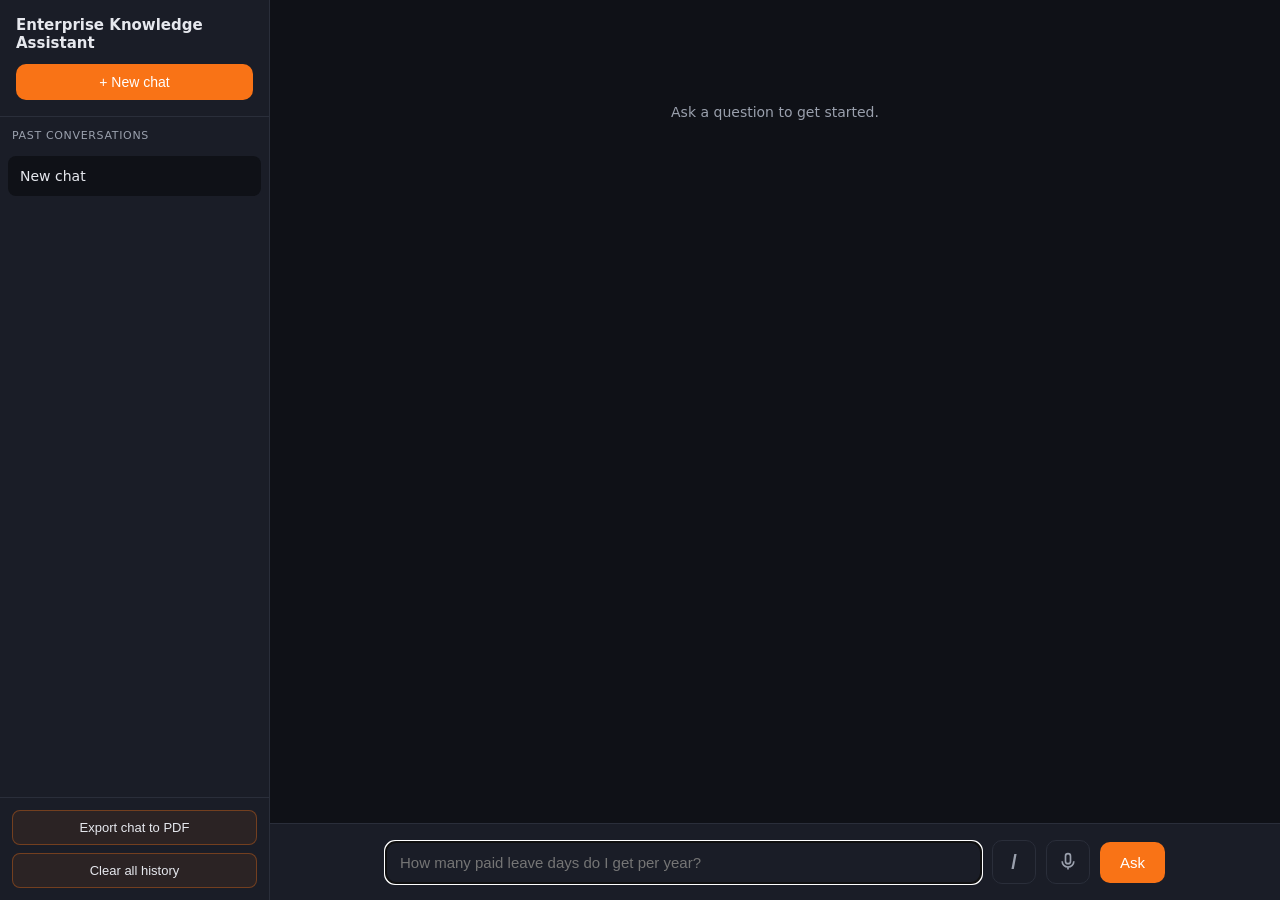
<file: templates/index.html>
<!DOCTYPE html>
<html lang="en">
<head>
  <meta charset="utf-8" />
  <meta name="viewport" content="width=device-width, initial-scale=1" />
  <title>Enterprise Knowledge Assistant</title>
  <style>
    :root { --bg:#0f1117; --panel:#1a1d27; --border:#2a2e3a; --text:#e6e8ee;
            --muted:#9aa0ad; --accent:#f97316; --good:#3fbf7f; --warn:#e0a83e; --bad:#e0574e; }
    * { box-sizing: border-box; }
    body { margin:0; background:var(--bg); color:var(--text);
           font-family:system-ui,-apple-system,Segoe UI,Roboto,sans-serif; }

    /* Layout: sidebar + main */
    .app { display:flex; height:100vh; overflow:hidden; }
    .sidebar { width:270px; flex-shrink:0; background:var(--panel); border-right:1px solid var(--border);
               display:flex; flex-direction:column; }
    .main { flex:1; display:flex; flex-direction:column; overflow:hidden; }
    .chat-scroll { flex:1; overflow-y:auto; }

    /* Sidebar */
    .side-head { padding:16px; border-bottom:1px solid var(--border); }
    .brand { font-size:15px; font-weight:600; margin:0 0 12px; }
    .new-chat { width:100%; padding:10px; background:var(--accent); color:#fff; border:0;
                border-radius:10px; font-size:14px; cursor:pointer; }
    .new-chat:hover { background:#ea6a0c; }
    .sessions { flex:1; overflow-y:auto; padding:8px; }
    .sessions-label { padding:12px 12px 6px; font-size:11px; text-transform:uppercase;
                      letter-spacing:.06em; color:var(--muted); }
    .session { display:flex; align-items:center; gap:8px; padding:10px 12px; border-radius:8px;
               cursor:pointer; color:var(--muted); font-size:14px; }
    .session:hover { background:var(--bg); }
    .session.active { background:var(--bg); color:var(--text); }
    .session .title { flex:1; overflow:hidden; text-overflow:ellipsis; white-space:nowrap; }
    .session .del { opacity:0; border:0; background:none; color:var(--muted); cursor:pointer; font-size:16px; }
    .session:hover .del { opacity:1; }
    .session .del:hover { color:var(--bad); }
    .side-foot { padding:12px; border-top:1px solid var(--border); display:flex; flex-direction:column; gap:8px; }
    .side-foot button { width:100%; padding:9px; background:rgba(249,115,22,0.08); color:var(--text);
                        border:1px solid rgba(249,115,22,0.35); border-radius:8px; font-size:13px; cursor:pointer; }
    .side-foot button:hover { border-color:var(--accent); }

    .wrap { max-width:820px; margin:0 auto; padding:0 20px; }
    .chat-scroll .wrap { padding:24px 20px; }
    h1 { font-size:22px; margin:0 0 4px; }
    p.sub { color:var(--muted); margin:0 0 24px; font-size:14px; }

    .composer { border-top:1px solid var(--border); background:var(--panel); padding:16px 0; }
    .row { display:flex; gap:10px; align-items:center; }
    input#q { flex:1; padding:12px 14px; background:var(--panel); color:var(--text);
              border:1px solid var(--border); border-radius:10px; font-size:15px; }
    button#go { padding:12px 20px; background:var(--accent); color:#fff; border:0;
                border-radius:10px; font-size:15px; cursor:pointer; }
    button#go:disabled { opacity:.5; cursor:default; }
    button#go:hover:not(:disabled) { background:#ea6a0c; }
    .icon-btn { width:44px; height:44px; display:flex; align-items:center; justify-content:center;
                background:var(--panel); border:1px solid var(--border); border-radius:10px;
                color:var(--muted); cursor:pointer; }
    .icon-btn:hover { color:var(--text); border-color:var(--accent); }
    #cmdBtn { font-size:20px; font-weight:700; }
    .cmd-wrap { position:relative; display:inline-flex; }
    .cmd-menu { position:absolute; bottom:calc(100% + 8px); left:0; min-width:230px;
                background:var(--panel); border:1px solid var(--border); border-radius:10px;
                padding:6px; box-shadow:0 8px 24px rgba(0,0,0,.4); z-index:40; }
    .cmd-menu button { display:block; width:100%; text-align:left; background:none; border:0;
                       color:var(--text); padding:8px 10px; border-radius:6px; cursor:pointer; }
    .cmd-menu button:hover { background:var(--bg); }
    .cmd-head { font-size:11px; text-transform:uppercase; letter-spacing:.06em;
                color:var(--muted); padding:6px 10px 4px; }
    .cmd-name { display:block; font-size:14px; }
    .cmd-desc { display:block; font-size:12px; color:var(--muted); margin-top:2px; }
    .icon-btn.listening { color:var(--bad); border-color:var(--bad); animation:pulse 1.2s infinite; }
    @keyframes pulse { 0%,100%{opacity:1;} 50%{opacity:.5;} }

    .spinner { display:none; width:20px; height:20px; }
    .spinner.active { display:inline-block; animation:spin 1s linear infinite; }
    .spinner svg { width:100%; height:100%; }
    @keyframes spin { from{transform:rotate(0);} to{transform:rotate(360deg);} }

    .card { background:var(--panel); border:1px solid var(--border); border-radius:12px;
            padding:18px 20px; margin-top:16px; }
    .card h2 { font-size:13px; text-transform:uppercase; letter-spacing:.06em;
               color:var(--muted); margin:0 0 10px; }
    .answer { white-space:pre-wrap; line-height:1.55; }
    .answer strong { font-weight:600; }
    .answer code { font-family:ui-monospace,Consolas,monospace; background:var(--bg);
                   padding:1px 5px; border-radius:4px; font-size:.9em; }
    .sources { display:flex; align-items:center; flex-wrap:wrap; gap:6px; margin-top:14px; }
    .src-label { font-size:11px; text-transform:uppercase; letter-spacing:.06em; color:var(--muted); }
    .chat-item { margin-bottom:24px; }
    .card.question { display:flex; gap:12px; align-items:flex-start;
                     background:rgba(249,115,22,0.08); border-color:rgba(249,115,22,0.35); }
    .avatar { width:30px; height:30px; flex-shrink:0; border-radius:50%; background:var(--accent);
              color:#fff; display:flex; align-items:center; justify-content:center; }
    .q-body { flex:1; }

    .scores { display:grid; grid-template-columns:repeat(auto-fit,minmax(140px,1fr)); gap:12px; }
    .score { background:var(--bg); border:1px solid var(--border); border-radius:10px;
             padding:12px 14px; text-align:center; }
    .score .name { font-size:11px; color:var(--muted); text-transform:uppercase;
                   letter-spacing:.5px; margin-bottom:4px; }
    .score .val { font-size:18px; font-weight:600; margin-bottom:2px; }
    .score .desc { font-size:10px; color:var(--muted); }
    .good { color:var(--good); } .warn { color:var(--warn); } .bad { color:var(--bad); }
    .summary { color:var(--muted); font-size:14px; margin-top:12px; padding:8px;
               background:var(--bg); border-radius:6px; }

    .chips { display:flex; flex-wrap:wrap; gap:6px; }
    .chip { font-size:12px; background:var(--bg); border:1px solid var(--border);
            border-radius:20px; padding:4px 12px; color:var(--muted); }
    .escalation { border-color:var(--warn); }
    .escalation h2 { color:var(--warn); }

    .progress { margin:0 0 12px; padding:12px; background:var(--bg);
                border:1px solid var(--border); border-radius:8px; }
    .progress-text { color:var(--muted); font-size:14px; }
    .progress-bar { height:4px; background:var(--border); border-radius:2px; margin-top:8px; overflow:hidden; }
    .progress-fill { height:100%; width:0; background:var(--accent); transition:width .3s ease; }

    .empty { color:var(--muted); text-align:center; margin-top:80px; font-size:14px; }
    .hidden { display:none !important; }
    .menu-btn { display:none; }
    @media (max-width:720px) {
      .sidebar { position:fixed; left:0; top:0; bottom:0; z-index:30; transform:translateX(-100%);
                 transition:transform .2s ease; }
      .sidebar.open { transform:translateX(0); }
      .menu-btn { display:flex; }
    }
  </style>
</head>
<body>
  <div class="app">
    <aside class="sidebar" id="sidebar">
      <div class="side-head">
        <p class="brand">Enterprise Knowledge Assistant</p>
        <button class="new-chat" id="newChat">+ New chat</button>
      </div>
      <div class="sessions-label">Past conversations</div>
      <div class="sessions" id="sessions"></div>
      <div class="side-foot">
        <button id="exportPdf">Export chat to PDF</button>
        <button class="danger" id="clearAll">Clear all history</button>
      </div>
    </aside>

    <main class="main">
      <div class="chat-scroll" id="chatScroll">
        <div class="wrap">
          <div class="chat-history" id="chatHistory"></div>
        </div>
      </div>

      <div class="composer">
        <div class="wrap">
          <div id="progress" class="progress hidden">
            <div class="progress-text" id="progressText">Processing your request...</div>
            <div class="progress-bar"><div class="progress-fill" id="progressFill"></div></div>
          </div>
          <div class="row">
            <button class="icon-btn menu-btn" id="menuBtn" title="Menu">&#9776;</button>
            <input id="q" placeholder="How many paid leave days do I get per year?" autofocus />
            <span class="cmd-wrap">
              <button class="icon-btn" id="cmdBtn" title="Commands">/</button>
              <div id="cmdMenu" class="cmd-menu hidden">
                <div class="cmd-head">Tools</div>
                <button data-cmd="/about"><span class="cmd-name">/about</span><span class="cmd-desc">what this assistant is</span></button>
                <button data-cmd="/stats"><span class="cmd-name">/stats</span><span class="cmd-desc">Live ticket &amp; activity count</span></button>
              </div>
            </span>
            <button class="icon-btn" id="mic" title="Voice input">
              <svg viewBox="0 0 24 24" width="20" height="20" fill="none" stroke="currentColor" stroke-width="2">
                <rect x="9" y="2" width="6" height="12" rx="3"/>
                <path d="M5 11a7 7 0 0 0 14 0M12 18v3"/>
              </svg>
            </button>
            <button id="go">Ask</button>
            <div class="spinner" id="spinner">
              <svg viewBox="0 0 24 24" fill="none" stroke="currentColor" stroke-width="2">
                <circle cx="12" cy="12" r="10" opacity="0.25"/>
                <path d="M12 2a10 10 0 0 1 10 10" opacity="0.75"/>
              </svg>
            </div>
          </div>
        </div>
      </div>
    </main>
  </div>

  <script>
    const $ = (id) => document.getElementById(id);
    const cls = (v) => v == null ? "bad" : v >= 0.8 ? "good" : v >= 0.6 ? "warn" : "bad";
    const fmt = (v) => v == null ? "n/a" : v.toFixed(2);
    // The model replies in light markdown; render bold and inline code, escape the rest.
    const mdFormat = (text) => (text || "")
      .replace(/&/g, "&amp;").replace(/</g, "&lt;").replace(/>/g, "&gt;")
      .replace(/\*\*(.+?)\*\*/g, "<strong>$1</strong>")
      .replace(/`([^`]+?)`/g, "<code>$1</code>");
    // Pull the "(file.md)" citations out of the answer so they show as separate source tags.
    const splitSources = (text) => {
      const sources = [];
      const body = (text || "")
        .replace(/\(([^()]*\.(?:md|pdf|txt|docx|csv|json))\)/gi, (_, list) => {
          list.split(/[,;]\s*/).forEach((f) => {
            const name = f.trim();
            if (name && !sources.includes(name)) sources.push(name);
          });
          return "";
        })
        .replace(/[ \t]+([.,])/g, "$1")
        .replace(/[ \t]+$/gm, "")
        .trim();
      return { body, sources };
    };
    const metricInfo = {
      faithfulness: "How well grounded the answer is in the retrieved context",
      answer_relevancy: "How relevant the answer is to the question asked",
    };

    // Slash commands: a light touch of the MCP service-desk layer, typed in the chat box.
    const HELP_TEXT =
      "**Commands**\n" +
      "`/help` — show this list\n" +
      "`/about` — what this assistant is\n" +
      "`/stats` — live service-desk numbers\n\n" +
      "Ask anything else in plain English to search the knowledge base.";
    const ABOUT_TEXT =
      "**Enterprise Knowledge Assistant**\n" +
      "Answers questions from internal company documents, grounded in the source text " +
      "and scored for faithfulness before replying. Low-confidence answers are escalated " +
      "to a human ticket.\n\n" +
      "Built with LangGraph, retrieval-augmented generation, RAGAS evaluation, and an MCP service desk.";

    const SESSIONS_KEY = "eka_sessions";
    const ACTIVE_KEY = "eka_active";
    let sessions = JSON.parse(localStorage.getItem(SESSIONS_KEY) || "[]");
    let activeId = localStorage.getItem(ACTIVE_KEY);

    const save = () => {
      localStorage.setItem(SESSIONS_KEY, JSON.stringify(sessions));
      localStorage.setItem(ACTIVE_KEY, activeId);
    };
    const active = () => sessions.find((s) => s.id === activeId);
    const scrollToBottom = () => { const el = $("chatScroll"); el.scrollTop = el.scrollHeight; };

    function newChat() {
      const session = { id: crypto.randomUUID(), title: "New chat", createdAt: Date.now(), messages: [] };
      sessions.unshift(session);
      activeId = session.id;
      save();
      renderSidebar();
      renderChat();
      $("q").focus();
    }

    function switchTo(id) {
      activeId = id;
      save();
      renderSidebar();
      renderChat();
      $("sidebar").classList.remove("open");
    }

    function deleteSession(id) {
      sessions = sessions.filter((s) => s.id !== id);
      if (activeId === id) activeId = sessions[0]?.id || null;
      if (!sessions.length) return newChat();
      save();
      renderSidebar();
      renderChat();
    }
    function clearAll() {
      if (!confirm("Delete all conversations?")) return;
      sessions = [];
      activeId = null;
      localStorage.removeItem(SESSIONS_KEY);
      localStorage.removeItem(ACTIVE_KEY);
      newChat();
    }

    function renderSidebar() {
      $("sessions").innerHTML = sessions.map((s) => `
        <div class="session ${s.id === activeId ? "active" : ""}" data-id="${s.id}">
          <span class="title">${s.title}</span>
          <button class="del" data-del="${s.id}" title="Delete">&times;</button>
        </div>
      `).join("");
    }

    function renderChat() {
      const messages = active()?.messages || [];
      if (!messages.length) {
        $("chatHistory").innerHTML = `<div class="empty">Ask a question to get started.</div>`;
        return;
      }
      $("chatHistory").innerHTML = messages.map((item, index) => {
        if (item.command) return `
          <div class="chat-item">
            <div class="card question">
              <div class="avatar">
                <svg viewBox="0 0 24 24" width="16" height="16" fill="none" stroke="currentColor" stroke-width="2">
                  <circle cx="12" cy="8" r="4"/>
                  <path d="M4 21v-1a7 7 0 0 1 14 0v1"/>
                </svg>
              </div>
              <div class="q-body"><h2>Command</h2><div class="answer">${mdFormat(item.question)}</div></div>
            </div>
            <div class="card"><div class="answer">${mdFormat(item.body)}</div></div>
          </div>`;
        return `
        <div class="chat-item">
          <div class="card question">
            <div class="avatar">
              <svg viewBox="0 0 24 24" width="16" height="16" fill="none" stroke="currentColor" stroke-width="2">
                <circle cx="12" cy="8" r="4"/>
                <path d="M4 21v-1a7 7 0 0 1 14 0v1"/>
              </svg>
            </div>
            <div class="q-body">
              <h2>Question ${index + 1}</h2>
              <div class="answer">${item.question}</div>
            </div>
          </div>
          <div class="card">
            <h2>Answer</h2>
            ${(() => {
              const s = splitSources(item.answer);
              return `<div class="answer">${mdFormat(s.body) || "(no answer)"}</div>` +
                (s.sources.length ? `<div class="sources"><span class="src-label">Sources</span>${s.sources.map((f) => `<span class="chip">${f}</span>`).join("")}</div>` : "");
            })()}
          </div>
          <div class="card">
            <h2>RAGAS Evaluation</h2>
            <div class="scores">
              ${Object.entries(item.scores || {})
                .filter(([k]) => k === "faithfulness" || k === "answer_relevancy")
                .map(([k, v]) => `
                  <div class="score">
                    <div class="name">${k.replace("_", " ")}</div>
                    <div class="val ${cls(v)}">${fmt(v)}</div>
                    <div class="desc">${metricInfo[k] || ""}</div>
                  </div>
                `).join("")}
            </div>
            <div class="summary">${(item.evaluation_summary || "").split("Summary:").pop().trim()}</div>
          </div>
          ${item.escalated ? `
            <div class="card escalation">
              <h2>Escalation</h2>
              <div>Low-confidence query escalated to a human — ticket ${item.ticket_id}.</div>
            </div>` : ""}
          <div class="card">
            <h2>Execution Trace</h2>
            <div class="chips">${(item.trace || []).map((n) => `<span class="chip">${n}</span>`).join("")}</div>
          </div>
        </div>
      `;
      }).join("");
      scrollToBottom();
    }
    let currentRequest = null;
    function simulateProgress() {
      const steps = [
        [10, "Validating input..."], [25, "Retrieving relevant documents..."],
        [50, "Generating response..."], [75, "Evaluating with RAGAS..."],
        [90, "Finalizing audit log..."], [100, "Complete!"],
      ];
      let i = 0;
      const interval = setInterval(() => {
        if (i >= steps.length || !currentRequest) return clearInterval(interval);
        $("progressFill").style.width = steps[i][0] + "%";
        $("progressText").textContent = steps[i][1];
        i++;
      }, 1500);
      return interval;
    }

    async function ask() {
      const question = $("q").value.trim();
      if (!question || currentRequest) return;
      const session = active();

      if (question.startsWith("/")) return runCommand(question, session);

      $("go").disabled = true;
      $("go").textContent = "Processing...";
      $("spinner").classList.add("active");
      $("progress").classList.remove("hidden");
      currentRequest = true;
      const progress = simulateProgress();

      try {
        const res = await fetch("/ask", {
          method: "POST",
          headers: { "Content-Type": "application/json" },
          body: JSON.stringify({ question, session_id: session.id }),
        });
        const data = await res.json();
        session.messages.push({ question, ...data, timestamp: new Date().toISOString() });
      } catch (e) {
        session.messages.push({ question, answer: "Request failed: " + e.message, scores: {}, trace: ["error"] });
      } finally {
        if (session.title === "New chat") session.title = question.slice(0, 40);
        save();
        renderSidebar();
        renderChat();
        $("q").value = "";
        currentRequest = null;
        clearInterval(progress);
        $("go").disabled = false;
        $("go").textContent = "Ask";
        $("spinner").classList.remove("active");
        $("progress").classList.add("hidden");
        $("progressFill").style.width = "0";
      }
    }

    async function runCommand(text, session) {
      const name = text.split(/\s+/)[0].toLowerCase();
      const turn = { question: text, command: true };
      if (name === "/help") {
        turn.body = HELP_TEXT;
      } else if (name === "/about") {
        turn.body = ABOUT_TEXT;
      } else if (name === "/stats") {
        try {
          const res = await fetch("/stats");
          const d = await res.json();
          turn.body = `**Service desk**\n${d.interactions} question(s) answered · ${d.open_tickets} open ticket(s)`;
        } catch (e) {
          turn.body = "Could not reach the service desk right now.";
        }
      } else {
        turn.body = `Unknown command \`${name}\`. Type **/help** for the list.`;
      }
      session.messages.push(turn);
      if (session.title === "New chat") session.title = text.slice(0, 40);
      save();
      renderSidebar();
      renderChat();
      $("q").value = "";
    }

    // Voice input via the browser's Web Speech API (Chrome/Edge).
    const SpeechRecognition = window.SpeechRecognition || window.webkitSpeechRecognition;
    let recognizer = null, listening = false;
    if (SpeechRecognition) {
      recognizer = new SpeechRecognition();
      recognizer.lang = "en-US";
      recognizer.interimResults = false;
      recognizer.onresult = (e) => { $("q").value = e.results[0][0].transcript; };
      recognizer.onend = () => { listening = false; $("mic").classList.remove("listening"); };
    } else {
      $("mic").classList.add("hidden");
    }
    function toggleMic() {
      if (!recognizer) return;
      if (listening) return recognizer.stop();
      listening = true;
      $("mic").classList.add("listening");
      recognizer.start();
    }

    async function exportPdf() {
      const session = active();
      if (!session || !session.messages.length) return alert("Nothing to export yet.");
      const messages = [];
      for (const m of session.messages) {
        if (m.command) continue;
        messages.push({ type: "user", content: m.question, timestamp: m.timestamp || "" });
        messages.push({
          type: "assistant", content: m.answer || "", timestamp: m.timestamp || "",
          metrics: m.scores || {}, escalation: m.escalated ? m.ticket_id : null,
        });
      }
      const res = await fetch("/export-pdf", {
        method: "POST",
        headers: { "Content-Type": "application/json" },
        body: JSON.stringify({ messages, session_title: session.title, session_date: new Date().toLocaleDateString() }),
      });
      if (!res.ok) return alert("PDF export failed.");
      const blob = await res.blob();
      const url = URL.createObjectURL(blob);
      const a = document.createElement("a");
      a.href = url;
      a.download = "chat_export.pdf";
      a.click();
      URL.revokeObjectURL(url);
    }

    $("go").addEventListener("click", ask);
    $("cmdBtn").addEventListener("click", (e) => { e.stopPropagation(); $("cmdMenu").classList.toggle("hidden"); });
    $("cmdMenu").addEventListener("click", (e) => {
      const btn = e.target.closest("[data-cmd]");
      if (!btn) return;
      $("cmdMenu").classList.add("hidden");
      runCommand(btn.dataset.cmd, active());
    });
    document.addEventListener("click", (e) => {
      if (!e.target.closest(".cmd-wrap")) $("cmdMenu").classList.add("hidden");
    });
    $("q").addEventListener("keydown", (e) => { if (e.key === "Enter" && !e.shiftKey) { e.preventDefault(); ask(); } });
    $("newChat").addEventListener("click", newChat);
    $("mic").addEventListener("click", toggleMic);
    $("exportPdf").addEventListener("click", exportPdf);
    $("clearAll").addEventListener("click", clearAll);
    $("menuBtn").addEventListener("click", () => $("sidebar").classList.toggle("open"));
    $("sessions").addEventListener("click", (e) => {
      const del = e.target.closest("[data-del]");
      if (del) { deleteSession(del.dataset.del); return; }
      const row = e.target.closest(".session");
      if (row) switchTo(row.dataset.id);
    });

    if (!sessions.length || !active()) newChat();
    else { renderSidebar(); renderChat(); }
  </script>
</body>
</html>
</file>
